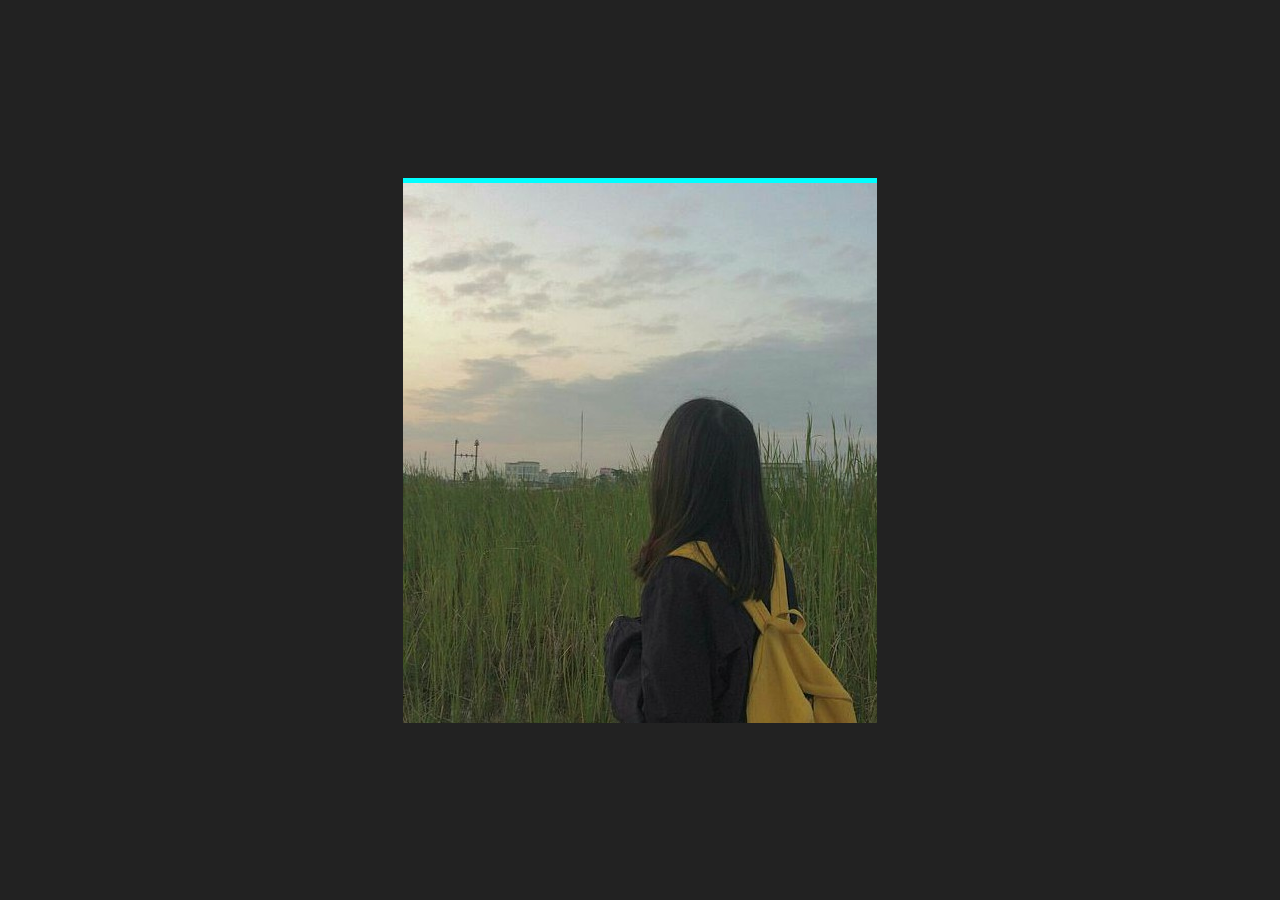
<file: Scan Ảnh/index.html>
<!DOCTYPE html>
<html lang="en">

<head>
    <meta charset="UTF-8">
    <link rel="stylesheet" href="assets/css/style.css">
    <title>Scan Ảnh</title>
</head>

<body>
    <div id="content">
        <div class="black">
            <img src="/Scan Ảnh/assets/img/Gai-xinh-che-mat (7).jpg" alt="">
        </div>
        <div class="front">
            <img class="anh" src="/Scan Ảnh/assets/img/276947454_528561675355023_2732669886045260870_n.jpg" alt="">
        </div>
    </div>
</body>

</html>
</file>
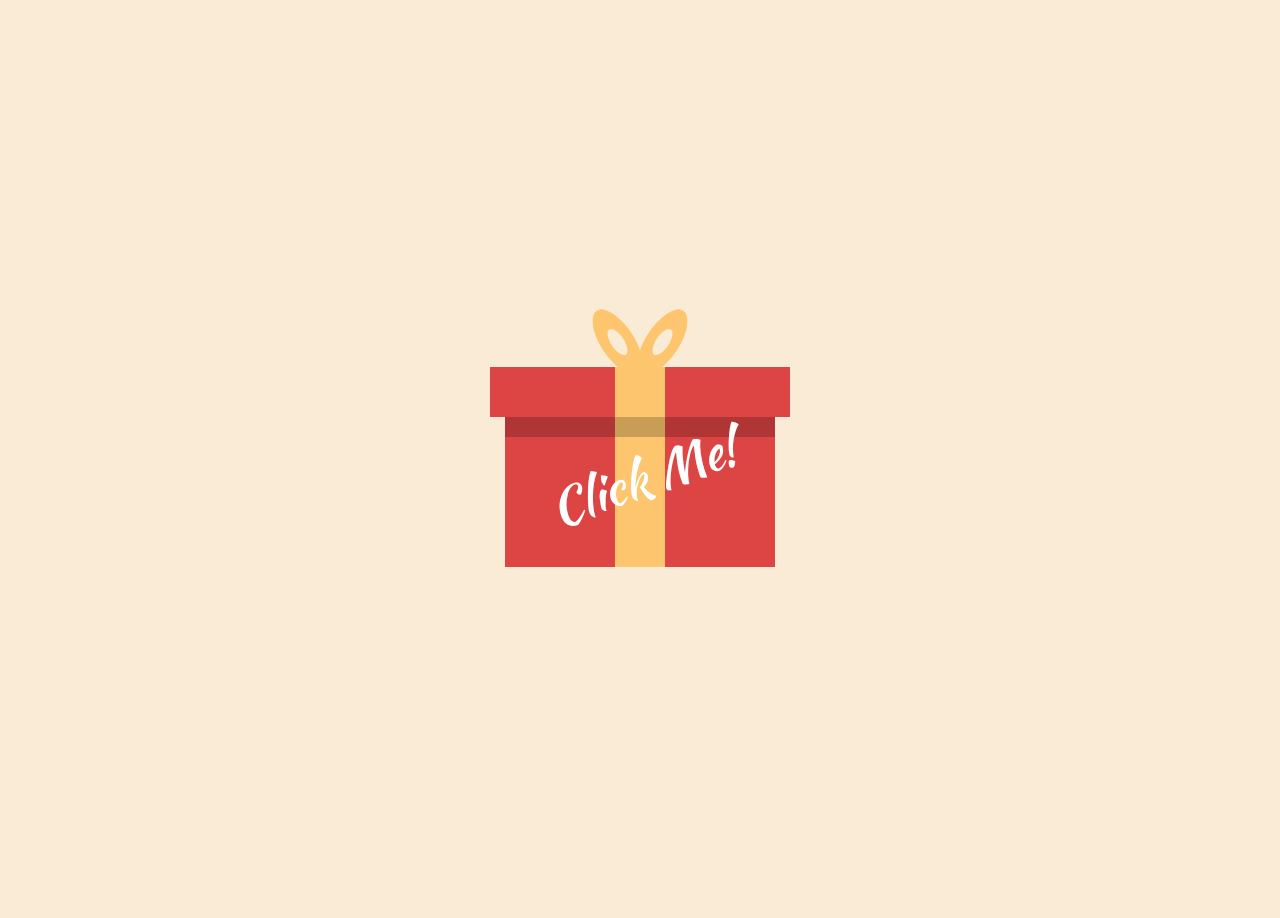
<file: HPBD/hihi.html>
<!DOCTYPE html>
<html lang="en">

<head>
    <meta charset="UTF-8">
    <meta http-equiv="X-UA-Compatible" content="IE=edge">
    <meta name="viewport" content="width=device-width, initial-scale=1.0">
    <title>Document</title>
    <style>
        /* Kaushan+Script, oregano, sail */
        @import url("https://fonts.googleapis.com/css?family=Kaushan+Script");

        html,
        body,
        .container {
            height: 100%;
            font-family: "Kaushan Script", "Sail", cursive;
        }

        body {
            background: #e74;
            overflow: hidden;
            background-image: linear-gradient(to bottom, #190e14, #0d0d4b 30%, #c76075 80%, #e9b64b 95%);
            background-image: radial-gradient(circle at center bottom, #e9b64b, #c76075 15%, #0d0d4b 75%, #190e14 90%);
            z-index: 99;
        }

        div#beach,
        canvas#canvas {
            position: absolute;
            top: 0;
            left: 0;
            width: 100%;
            height: 100%;
            z-index: 99;
        }

        div#beach {
            background-image: url(https://dl.dropbox.com/s/oe0oce2udq44bj5/beachsil2.png);
            /* background-size: cover; */
            background-position: bottom right;
            background-size: 1700px;
            background-repeat: no-repeat;
        }

        div#video {
            position: absolute;
            right: 243px;
            bottom: 200px;
        }

        div#video iframe {
            width: 255px;
            height: 155px;
        }

        #people {
            position: absolute;
            bottom: 65px;
            left: 40px;
            width: 140px;
        }

        #car {
            position: absolute;
            bottom: 46px;
            left: 180px;
            width: 230px;
        }

        div#sea {
            background-color: blue;
            height: 85px;
            position: absolute;
            bottom: 0;
            left: 0;
            width: 100%;
            background-image: radial-gradient(circle at center top, #23485a, #0d0246);
        }

        .merrywrap {
            position: absolute;
            right: 0px;
            left: 0px;
            bottom: 0px;
            top: 0px;
            background-color: antiquewhite;
            transition: background-color 0.5s ease;
            z-index: 1000;
            height: 102vh;
        }

        .giftbox {
            position: absolute;
            width: 300px;
            height: 200px;
            left: 50%;
            margin-left: -150px;
            top: 40%;
            z-index: 10;
        }

        .giftbox>div {
            background: #d44;
            position: absolute;
        }

        .giftbox>div:after,
        .giftbox>div:before {
            position: absolute;
            content: "";
            top: 0;
        }

        .giftbox:after {
            position: absolute;
            color: #fff;
            width: 100%;
            content: "Click Me!";
            left: 0;
            bottom: 0;
            font-size: 50px;
            text-align: center;
            transform: rotate(-20deg);
            transform-origin: 0 0;

        }

        .giftbox .cover {
            width: 100%;
            top: 0;
            left: 0;
            height: 25%;
            z-index: 2;
        }

        .giftbox .cover:before {
            position: absolute;
            height: 100%;
            left: 50%;
            width: 50px;
            transform: translateX(-50%);
            background: #fdc56d;
        }

        .giftbox .cover>div {
            position: absolute;
            width: 50px;
            height: 50px;
            left: 50%;
            top: -50px;
            transform: translateX(-50%);
        }

        .giftbox .cover>div:before,
        .giftbox .cover>div:after {
            position: absolute;
            left: 0;
            top: 0;
            width: 100%;
            height: 100%;
            content: "";
            box-shadow: inset 0 0 0 15px #fdc56d;
            border-radius: 30px;
            transform-origin: 50% 100%;
        }

        .giftbox .cover>div:before {
            transform: translateX(-45%) skewY(40deg);
        }

        .giftbox .cover>div:after {
            transform: translateX(45%) skewY(-40deg);
        }

        .giftbox .box {
            right: 5%;
            left: 5%;
            height: 80%;
            bottom: 0;
        }

        .giftbox .box:before {
            width: 50px;
            height: 100%;
            left: 50%;
            transform: translateX(-50%);
            background: #fdc56d;
        }

        .giftbox .box:after {
            width: 100%;
            height: 30px;
            background: rgba(0, 0, 0, 0.2);
        }

        .icons {
            position: absolute;
            left: 10px;
            /*top:50%;
  width: 100%;*/
            height: auto;
            transform: translateY(10px) rotate(-20deg);
        }

        .icons .row {
            width: 100%;
            text-align: center;
        }

        .icons .row span {
            color: #e5e5e5;
            text-shadow: 4px 4px 0 rgba(96, 125, 139, 0.4);
            font-size: 50px;
            display: inline-block;
            opacity: 0;
            transition: transform 0.5s ease-in, opacity 0.7s;
        }

        .step-1 .giftbox {
            animation: wobble 0.5s linear infinite forwards;
        }

        .step-1 .cover {
            animation: wobble 0.5s linear infinite 0.1s forwards;
        }

        .step-1 .icons .row span {
            opacity: 1;
        }

        .step-2 .giftbox:after {
            opacity: 0;
        }

        .step-3 .giftbox,
        .step-4 .giftbox {
            opacity: 0;
            z-index: 1;
        }

        .step-3 .giftbox:after,
        .step-4 .giftbox:after {
            opacity: 0;
        }

        .step-2 .giftbox .cover {
            animation: flyUp 0.4s ease-in forwards;
        }

        .step-2 .giftbox .box {
            animation: flyDown 0.2s ease-in 0.05s forwards;
        }

        @keyframes wobble {
            25% {
                transform: rotate(4deg);
            }

            75% {
                transform: rotate(-2deg);
            }
        }

        @keyframes flyUp {
            75% {
                opacity: 1;
            }

            100% {
                transform: translateY(-1000px) rotate(20deg);
                opacity: 0;
            }
        }

        @keyframes flyDown {
            75% {
                opacity: 1;
            }

            100% {
                transform: translateY(100%);
                opacity: 0;
            }
        }

        .step-1 .icons .row span {
            opacity: 0;
        }

        .step-1 .icons .row span:first-child {
            transform: translateY(700%) translateX(600%);
        }

        .step-1 .icons .row span:nth-child(2) {
            transform: translateY(700%) translateX(500%);
        }

        .step-1 .icons .row span:nth-child(3) {
            transform: translateY(700%) translateX(400%);
        }

        .step-1 .icons .row span:nth-child(4) {
            transform: translateY(700%) translateX(300%);
        }

        .step-1 .icons .row span:nth-child(5) {
            transform: translateY(700%) translateX(200%);
        }

        .step-1 .icons .row span:nth-child(6) {
            transform: translateY(700%) translateX(100%);
        }

        .step-1 .icons .row span:nth-child(7) {
            transform: translateY(700%) translateX(0);
        }

        .step-1 .icons .row span:nth-child(8) {
            transform: translateY(700%) translateX(-100%);
        }

        .step-1 .icons .row span:nth-child(9) {
            transform: translateY(700%) translateX(-200%);
        }

        .step-1 .icons .row span:nth-child(10) {
            transform: translateY(700%) translateX(-300%);
        }

        .step-1 .icons .row span:nth-child(11) {
            transform: translateY(700%) translateX(-400%);
        }

        .step-1 .icons .row span:nth-child(12) {
            transform: translateY(700%) translateX(-500%);
        }

        .step-1 .icons .row span:nth-child(13) {
            transform: translateY(700%) translateX(-600%);
        }

        .step-2 .icons .row span:nth-child(2) {
            -webkit-transition-delay: 0.1s;
            transition-delay: 0.1s;
        }

        .step-2 .icons .row span:nth-child(3) {
            -webkit-transition-delay: 0.15s;
            transition-delay: 0.15s;
        }

        .step-2 .icons .row span:nth-child(4) {
            -webkit-transition-delay: 0.2s;
            transition-delay: 0.2s;
        }

        .step-2 .icons .row span:nth-child(5) {
            -webkit-transition-delay: 0.25s;
            transition-delay: 0.25s;
        }

        .step-2 .icons .row span:nth-child(6) {
            -webkit-transition-delay: 0.3s;
            transition-delay: 0.3s;
        }

        .step-2 .icons .row span:nth-child(7) {
            -webkit-transition-delay: 0.35s;
            transition-delay: 0.35s;
        }

        .step-2 .icons .row span:nth-child(8) {
            -webkit-transition-delay: 0.4s;
            transition-delay: 0.4s;
        }

        .step-2 .icons .row span:nth-child(9) {
            -webkit-transition-delay: 0.45s;
            transition-delay: 0.45s;
        }

        .step-2 .icons .row span:nth-child(10) {
            -webkit-transition-delay: 0.5s;
            transition-delay: 0.5s;
        }

        .step-2 .icons .row span:nth-child(11) {
            -webkit-transition-delay: 0.55s;
            transition-delay: 0.55s;
        }

        .step-2 .icons .row span:nth-child(12) {
            -webkit-transition-delay: 0.6s;
            transition-delay: 0.6s;
        }

        .step-2 .icons .row span:nth-child(13) {
            -webkit-transition-delay: 0.65s;
            transition-delay: 0.65s;
        }

        .step-2 .icons span,
        .step-3 .icons span,
        .step-4 .icons span {
            opacity: 1;
            transition-timing-function: cubic-bezier(0, 0, 0.2, 0.91);
        }

        .step-4 .icons .row span,
        .step-3 .icons .row span {
            /*animation: wobble 0.6s linear infinite forwards;*/
            color: #c6e2ff;
            animation: neon 0.08s ease-in-out infinite alternate;
        }

        .step-4 .icons .row span:nth-child(even),
        .step-3 .icons .row span:nth-child(even) {
            animation-duration: 0.7s;
        }

        @keyframes neon {
            from {
                text-shadow: 0 0 6px rgba(202, 228, 225, 0.92), 0 0 30px rgba(202, 228, 225, 0.34), 0 0 12px rgba(30, 132, 242, 0.52), 0 0 21px rgba(30, 132, 242, 0.92), 0 0 34px rgba(30, 132, 242, 0.78), 0 0 54px rgba(30, 132, 242, 0.92);
            }

            to {
                text-shadow: 0 0 6px rgba(202, 228, 225, 0.98), 0 0 30px rgba(202, 228, 225, 0.42), 0 0 12px rgba(30, 132, 242, 0.58), 0 0 22px rgba(30, 132, 242, 0.84), 0 0 38px rgba(30, 132, 242, 0.88), 0 0 60px #1e84f2;
            }
        }

        .moon {
            position: absolute;
            top: 10%;
            right: 200px;
            width: 100px;
            height: 100px;
            border-radius: 50%;
            background: #ddd;
            box-shadow: inset 20px -10px 0 0 #b9b9b9;
        }

        .moon .crater1 {
            position: absolute;
            width: 30px;
            height: 30px;
            border-radius: 50%;
            background: #bbb;
            box-shadow: inset -3px 1.5px 0 0 #aaa;
            top: 20px;
            right: 20px;
        }

        .moon .crater2 {
            position: absolute;
            width: 10px;
            height: 10px;
            border-radius: 50%;
            background: #bbb;
            box-shadow: inset -1px 0.5px 0 0 #aaa;
            top: 45px;
            right: 50px;
        }

        .moon .crater3 {
            position: absolute;
            width: 15px;
            height: 15px;
            border-radius: 50%;
            background: #bbb;
            box-shadow: inset -1.5px 0.75px 0 0 #aaa;
            top: 60px;
            right: 25px;
        }

        @media (min-width: 1000px) {
            .icons {
                left: 30px;
            }

            .icons .row span {
                font-size: 56px;
            }

            #people {
                left: 80px;
                bottom: 70px;
                width: 160px;
            }

            div#beach {
                background-size: 2000px;
            }

            div#video {
                right: 290px;
                bottom: 235px;
            }

            div#video iframe {
                width: 295px;
                height: 185px;
            }

            .moon {
                right: 230px;
            }
        }

        canvas#c {
            position: absolute;
            top: 0;
            left: 0;
        }
    </style>

    <style>
        #balloon-container {
            height: 100vh;
            padding: 1em;
            box-sizing: border-box;
            display: flex;
            flex-wrap: wrap;
            overflow: hidden;
            transition: opacity 500ms;
        }

        .balloon {
            height: 125px;
            width: 105px;
            border-radius: 75% 75% 70% 70%;
            position: relative;
        }

        .balloon:before {
            content: "";
            height: 75px;
            width: 1px;
            padding: 1px;
            background-color: #FDFD96;
            display: block;
            position: absolute;
            top: 125px;
            left: 0;
            right: 0;
            margin: auto;
        }

        .balloon:after {
            content: "▲";
            text-align: center;
            display: block;
            position: absolute;
            color: inherit;
            top: 120px;
            left: 0;
            right: 0;
            margin: auto;
        }

        @keyframes float {
            from {
                transform: translateY(100vh);
                opacity: 1;
            }

            to {
                transform: translateY(-300vh);
                opacity: 0;
            }
        }
    </style>
</head>

<body>


    <canvas id="canvas"></canvas>
    <div id="merrywrap" class="merrywrap">
        <div class="giftbox">
            <div class="cover">
                <div></div>
            </div>
            <div class="box"></div>
        </div>

    </div>
    <canvas id="c"></canvas>
    <div id="balloon-container">
    </div>


    <script>
        var w = c.width = window.innerWidth,
            h = c.height = window.innerHeight,
            ctx = c.getContext('2d'),

            hw = w / 2, // half-width
            hh = h / 2,

            opts = {
                strings: ['HAPPY', 'BIRTHDAY!', 'HÙNG'],
                charSize: 120,
                charSpacing: 120,
                lineHeight: 120,

                cx: w / 2,
                cy: h / 2,

                fireworkPrevPoints: 10,
                fireworkBaseLineWidth: 5,
                fireworkAddedLineWidth: 8,
                fireworkSpawnTime: 200,
                fireworkBaseReachTime: 30,
                fireworkAddedReachTime: 30,
                fireworkCircleBaseSize: 20,
                fireworkCircleAddedSize: 10,
                fireworkCircleBaseTime: 30,
                fireworkCircleAddedTime: 30,
                fireworkCircleFadeBaseTime: 10,
                fireworkCircleFadeAddedTime: 5,
                fireworkBaseShards: 5,
                fireworkAddedShards: 5,
                fireworkShardPrevPoints: 3,
                fireworkShardBaseVel: 4,
                fireworkShardAddedVel: 2,
                fireworkShardBaseSize: 3,
                fireworkShardAddedSize: 3,
                gravity: .1,
                upFlow: -.1,
                letterContemplatingWaitTime: 360,
                balloonSpawnTime: 20,
                balloonBaseInflateTime: 10,
                balloonAddedInflateTime: 10,
                balloonBaseSize: 20,
                balloonAddedSize: 20,
                balloonBaseVel: .4,
                balloonAddedVel: .4,
                balloonBaseRadian: -(Math.PI / 2 - .5),
                balloonAddedRadian: -1,
            },
            calc = {
                totalWidth: opts.charSpacing * Math.max(opts.strings[0].length, opts.strings[1].length)
            },

            Tau = Math.PI * 2,
            TauQuarter = Tau / 4,

            letters = [];

        ctx.font = opts.charSize + 'px Verdana';

        function Letter(char, x, y) {
            this.char = char;
            this.x = x;
            this.y = y;

            this.dx = -ctx.measureText(char).width / 2;
            this.dy = +opts.charSize / 2;

            this.fireworkDy = this.y - hh;

            var hue = x / calc.totalWidth * 360;

            this.color = 'hsl(hue,80%,50%)'.replace('hue', hue);
            this.lightAlphaColor = 'hsla(hue,80%,light%,alp)'.replace('hue', hue);
            this.lightColor = 'hsl(hue,80%,light%)'.replace('hue', hue);
            this.alphaColor = 'hsla(hue,80%,50%,alp)'.replace('hue', hue);

            this.reset();
        }
        Letter.prototype.reset = function () {

            this.phase = 'firework';
            this.tick = 0;
            this.spawned = false;
            this.spawningTime = opts.fireworkSpawnTime * Math.random() | 0;
            this.reachTime = opts.fireworkBaseReachTime + opts.fireworkAddedReachTime * Math.random() | 0;
            this.lineWidth = opts.fireworkBaseLineWidth + opts.fireworkAddedLineWidth * Math.random();
            this.prevPoints = [[0, hh, 0]];
        }
        Letter.prototype.step = function () {

            if (this.phase === 'firework') {

                if (!this.spawned) {

                    ++this.tick;
                    if (this.tick >= this.spawningTime) {

                        this.tick = 0;
                        this.spawned = true;
                    }

                } else {

                    ++this.tick;

                    var linearProportion = this.tick / this.reachTime,
                        armonicProportion = Math.sin(linearProportion * TauQuarter),

                        x = linearProportion * this.x,
                        y = hh + armonicProportion * this.fireworkDy;

                    if (this.prevPoints.length > opts.fireworkPrevPoints)
                        this.prevPoints.shift();

                    this.prevPoints.push([x, y, linearProportion * this.lineWidth]);

                    var lineWidthProportion = 1 / (this.prevPoints.length - 1);

                    for (var i = 1; i < this.prevPoints.length; ++i) {

                        var point = this.prevPoints[i],
                            point2 = this.prevPoints[i - 1];

                        ctx.strokeStyle = this.alphaColor.replace('alp', i / this.prevPoints.length);
                        ctx.lineWidth = point[2] * lineWidthProportion * i;
                        ctx.beginPath();
                        ctx.moveTo(point[0], point[1]);
                        ctx.lineTo(point2[0], point2[1]);
                        ctx.stroke();

                    }

                    if (this.tick >= this.reachTime) {

                        this.phase = 'contemplate';

                        this.circleFinalSize = opts.fireworkCircleBaseSize + opts.fireworkCircleAddedSize * Math.random();
                        this.circleCompleteTime = opts.fireworkCircleBaseTime + opts.fireworkCircleAddedTime * Math.random() | 0;
                        this.circleCreating = true;
                        this.circleFading = false;

                        this.circleFadeTime = opts.fireworkCircleFadeBaseTime + opts.fireworkCircleFadeAddedTime * Math.random() | 0;
                        this.tick = 0;
                        this.tick2 = 0;

                        this.shards = [];

                        var shardCount = opts.fireworkBaseShards + opts.fireworkAddedShards * Math.random() | 0,
                            angle = Tau / shardCount,
                            cos = Math.cos(angle),
                            sin = Math.sin(angle),

                            x = 1,
                            y = 0;

                        for (var i = 0; i < shardCount; ++i) {
                            var x1 = x;
                            x = x * cos - y * sin;
                            y = y * cos + x1 * sin;

                            this.shards.push(new Shard(this.x, this.y, x, y, this.alphaColor));
                        }
                    }

                }
            } else if (this.phase === 'contemplate') {

                ++this.tick;

                if (this.circleCreating) {

                    ++this.tick2;
                    var proportion = this.tick2 / this.circleCompleteTime,
                        armonic = -Math.cos(proportion * Math.PI) / 2 + .5;

                    ctx.beginPath();
                    ctx.fillStyle = this.lightAlphaColor.replace('light', 50 + 50 * proportion).replace('alp', proportion);
                    ctx.beginPath();
                    ctx.arc(this.x, this.y, armonic * this.circleFinalSize, 0, Tau);
                    ctx.fill();

                    if (this.tick2 > this.circleCompleteTime) {
                        this.tick2 = 0;
                        this.circleCreating = false;
                        this.circleFading = true;
                    }
                } else if (this.circleFading) {

                    ctx.fillStyle = this.lightColor.replace('light', 70);
                    ctx.fillText(this.char, this.x + this.dx, this.y + this.dy);

                    ++this.tick2;
                    var proportion = this.tick2 / this.circleFadeTime,
                        armonic = -Math.cos(proportion * Math.PI) / 2 + .5;

                    ctx.beginPath();
                    ctx.fillStyle = this.lightAlphaColor.replace('light', 100).replace('alp', 1 - armonic);
                    ctx.arc(this.x, this.y, this.circleFinalSize, 0, Tau);
                    ctx.fill();

                    if (this.tick2 >= this.circleFadeTime)
                        this.circleFading = false;

                } else {

                    ctx.fillStyle = this.lightColor.replace('light', 70);
                    ctx.fillText(this.char, this.x + this.dx, this.y + this.dy);
                }

                for (var i = 0; i < this.shards.length; ++i) {

                    this.shards[i].step();

                    if (!this.shards[i].alive) {
                        this.shards.splice(i, 1);
                        --i;
                    }
                }

                if (this.tick > opts.letterContemplatingWaitTime) {

                    this.phase = 'balloon';

                    this.tick = 0;
                    this.spawning = true;
                    this.spawnTime = opts.balloonSpawnTime * Math.random() | 0;
                    this.inflating = false;
                    this.inflateTime = opts.balloonBaseInflateTime + opts.balloonAddedInflateTime * Math.random() | 0;
                    this.size = opts.balloonBaseSize + opts.balloonAddedSize * Math.random() | 0;

                    var rad = opts.balloonBaseRadian + opts.balloonAddedRadian * Math.random(),
                        vel = opts.balloonBaseVel + opts.balloonAddedVel * Math.random();

                    this.vx = Math.cos(rad) * vel;
                    this.vy = Math.sin(rad) * vel;
                }
            } else if (this.phase === 'balloon') {

                ctx.strokeStyle = this.lightColor.replace('light', 80);

                if (this.spawning) {

                    ++this.tick;
                    ctx.fillStyle = this.lightColor.replace('light', 70);
                    ctx.fillText(this.char, this.x + this.dx, this.y + this.dy);

                    if (this.tick >= this.spawnTime) {
                        this.tick = 0;
                        this.spawning = false;
                        this.inflating = true;
                    }
                } else if (this.inflating) {

                    ++this.tick;

                    var proportion = this.tick / this.inflateTime,
                        x = this.cx = this.x,
                        y = this.cy = this.y - this.size * proportion;

                    ctx.fillStyle = this.alphaColor.replace('alp', proportion);
                    ctx.beginPath();
                    generateBalloonPath(x, y, this.size * proportion);
                    ctx.fill();

                    ctx.beginPath();
                    ctx.moveTo(x, y);
                    ctx.lineTo(x, this.y);
                    ctx.stroke();

                    ctx.fillStyle = this.lightColor.replace('light', 70);
                    ctx.fillText(this.char, this.x + this.dx, this.y + this.dy);

                    if (this.tick >= this.inflateTime) {
                        this.tick = 0;
                        this.inflating = false;
                    }

                } else {

                    this.cx += this.vx;
                    this.cy += this.vy += opts.upFlow;

                    ctx.fillStyle = this.color;
                    ctx.beginPath();
                    generateBalloonPath(this.cx, this.cy, this.size);
                    ctx.fill();

                    ctx.beginPath();
                    ctx.moveTo(this.cx, this.cy);
                    ctx.lineTo(this.cx, this.cy + this.size);
                    ctx.stroke();

                    ctx.fillStyle = this.lightColor.replace('light', 70);
                    ctx.fillText(this.char, this.cx + this.dx, this.cy + this.dy + this.size);

                    if (this.cy + this.size < -hh || this.cx < -hw || this.cy > hw)
                        this.phase = 'done';

                }
            }
        }
        function Shard(x, y, vx, vy, color) {

            var vel = opts.fireworkShardBaseVel + opts.fireworkShardAddedVel * Math.random();

            this.vx = vx * vel;
            this.vy = vy * vel;

            this.x = x;
            this.y = y;

            this.prevPoints = [[x, y]];
            this.color = color;

            this.alive = true;

            this.size = opts.fireworkShardBaseSize + opts.fireworkShardAddedSize * Math.random();
        }
        Shard.prototype.step = function () {

            this.x += this.vx;
            this.y += this.vy += opts.gravity;

            if (this.prevPoints.length > opts.fireworkShardPrevPoints)
                this.prevPoints.shift();

            this.prevPoints.push([this.x, this.y]);

            var lineWidthProportion = this.size / this.prevPoints.length;

            for (var k = 0; k < this.prevPoints.length - 1; ++k) {

                var point = this.prevPoints[k],
                    point2 = this.prevPoints[k + 1];

                ctx.strokeStyle = this.color.replace('alp', k / this.prevPoints.length);
                ctx.lineWidth = k * lineWidthProportion;
                ctx.beginPath();
                ctx.moveTo(point[0], point[1]);
                ctx.lineTo(point2[0], point2[1]);
                ctx.stroke();

            }

            if (this.prevPoints[0][1] > hh)
                this.alive = false;
        }
        function generateBalloonPath(x, y, size) {

            ctx.moveTo(x, y);
            ctx.bezierCurveTo(x - size / 2, y - size / 2,
                x - size / 4, y - size,
                x, y - size);
            ctx.bezierCurveTo(x + size / 4, y - size,
                x + size / 2, y - size / 2,
                x, y);
        }

        function anim() {

            window.requestAnimationFrame(anim);

            ctx.fillStyle = '#111';
            ctx.fillRect(0, 0, w, h);

            ctx.translate(hw, hh);

            var done = true;
            for (var l = 0; l < letters.length; ++l) {

                letters[l].step();
                if (letters[l].phase !== 'done')
                    done = false;
            }

            ctx.translate(-hw, -hh);

            if (done)
                for (var l = 0; l < letters.length; ++l)
                    letters[l].reset();
        }

        for (var i = 0; i < opts.strings.length; ++i) {
            for (var j = 0; j < opts.strings[i].length; ++j) {
                letters.push(new Letter(opts.strings[i][j],
                    j * opts.charSpacing + opts.charSpacing / 2 - opts.strings[i].length * opts.charSize / 2,
                    i * opts.lineHeight + opts.lineHeight / 2 - opts.strings.length * opts.lineHeight / 2));
            }
        }

        setTimeout(() => {
            anim();

            ctx.font = opts.charSize + 'px Verdana';
        }, 2000);

        // window.addEventListener('resize', function () {

        //     w = c.width = window.innerWidth;
        //     h = c.height = window.innerHeight;

        //     hw = w / 2;
        //     hh = h / 2;

        //     ctx.font = opts.charSize + 'px Verdana';
        // })
    </script>

    <script>
        window.requestAnimFrame = (function () {
            return window.requestAnimationFrame ||
                window.webkitRequestAnimationFrame ||
                window.mozRequestAnimationFrame ||
                function (callback) {
                    window.setTimeout(callback, 1000 / 60);
                };
        })();

        // now we will setup our basic variables for the demo
        var canvas = document.getElementById('canvas'),
            ctx = canvas.getContext('2d'),
            // full screen dimensions
            cw = window.innerWidth,
            ch = window.innerHeight,
            // firework collection
            fireworks = [],
            // particle collection
            particles = [],
            // starting hue
            hue = 120,
            // when launching fireworks with a click, too many get launched at once without a limiter, one launch per 5 loop ticks
            limiterTotal = 5,
            limiterTick = 0,
            // this will time the auto launches of fireworks, one launch per 80 loop ticks
            timerTotal = 80,
            timerTick = 0,
            mousedown = false,
            // mouse x coordinate,
            mx,
            // mouse y coordinate
            my;

        // set canvas dimensions
        canvas.width = cw;
        canvas.height = ch;

        // now we are going to setup our function placeholders for the entire demo

        // get a random number within a range
        function random(min, max) {
            return Math.random() * (max - min) + min;
        }

        // calculate the distance between two points
        function calculateDistance(p1x, p1y, p2x, p2y) {
            var xDistance = p1x - p2x,
                yDistance = p1y - p2y;
            return Math.sqrt(Math.pow(xDistance, 2) + Math.pow(yDistance, 2));
        }

        // create firework
        function Firework(sx, sy, tx, ty) {
            // actual coordinates
            this.x = sx;
            this.y = sy;
            // starting coordinates
            this.sx = sx;
            this.sy = sy;
            // target coordinates
            this.tx = tx;
            this.ty = ty;
            // distance from starting point to target
            this.distanceToTarget = calculateDistance(sx, sy, tx, ty);
            this.distanceTraveled = 0;
            // track the past coordinates of each firework to create a trail effect, increase the coordinate count to create more prominent trails
            this.coordinates = [];
            this.coordinateCount = 3;
            // populate initial coordinate collection with the current coordinates
            while (this.coordinateCount--) {
                this.coordinates.push([this.x, this.y]);
            }
            this.angle = Math.atan2(ty - sy, tx - sx);
            this.speed = 2;
            this.acceleration = 1.05;
            this.brightness = random(50, 70);
            // circle target indicator radius
            this.targetRadius = 1;
        }

        // update firework
        Firework.prototype.update = function (index) {
            // remove last item in coordinates array
            this.coordinates.pop();
            // add current coordinates to the start of the array
            this.coordinates.unshift([this.x, this.y]);

            // cycle the circle target indicator radius
            if (this.targetRadius < 8) {
                this.targetRadius += 0.3;
            } else {
                this.targetRadius = 1;
            }

            // speed up the firework
            this.speed *= this.acceleration;

            // get the current velocities based on angle and speed
            var vx = Math.cos(this.angle) * this.speed,
                vy = Math.sin(this.angle) * this.speed;
            // how far will the firework have traveled with velocities applied?
            this.distanceTraveled = calculateDistance(this.sx, this.sy, this.x + vx, this.y + vy);

            // if the distance traveled, including velocities, is greater than the initial distance to the target, then the target has been reached
            if (this.distanceTraveled >= this.distanceToTarget) {
                createParticles(this.tx, this.ty);
                // remove the firework, use the index passed into the update function to determine which to remove
                fireworks.splice(index, 1);
            } else {
                // target not reached, keep traveling
                this.x += vx;
                this.y += vy;
            }
        }

        // draw firework
        Firework.prototype.draw = function () {
            ctx.beginPath();
            // move to the last tracked coordinate in the set, then draw a line to the current x and y
            ctx.moveTo(this.coordinates[this.coordinates.length - 1][0], this.coordinates[this.coordinates.length - 1][1]);
            ctx.lineTo(this.x, this.y);
            ctx.strokeStyle = 'hsl(' + hue + ', 100%, ' + this.brightness + '%)';
            ctx.stroke();

            ctx.beginPath();
            // draw the target for this firework with a pulsing circle
            ctx.arc(this.tx, this.ty, this.targetRadius, 0, Math.PI * 2);
            ctx.stroke();
        }

        // create particle
        function Particle(x, y) {
            this.x = x;
            this.y = y;
            // track the past coordinates of each particle to create a trail effect, increase the coordinate count to create more prominent trails
            this.coordinates = [];
            this.coordinateCount = 5;
            while (this.coordinateCount--) {
                this.coordinates.push([this.x, this.y]);
            }
            // set a random angle in all possible directions, in radians
            this.angle = random(0, Math.PI * 2);
            this.speed = random(1, 10);
            // friction will slow the particle down
            this.friction = 0.95;
            // gravity will be applied and pull the particle down
            this.gravity = 1;
            // set the hue to a random number +-20 of the overall hue variable
            this.hue = random(hue - 20, hue + 20);
            this.brightness = random(50, 80);
            this.alpha = 1;
            // set how fast the particle fades out
            this.decay = random(0.015, 0.03);
        }

        // update particle
        Particle.prototype.update = function (index) {
            // remove last item in coordinates array
            this.coordinates.pop();
            // add current coordinates to the start of the array
            this.coordinates.unshift([this.x, this.y]);
            // slow down the particle
            this.speed *= this.friction;
            // apply velocity
            this.x += Math.cos(this.angle) * this.speed;
            this.y += Math.sin(this.angle) * this.speed + this.gravity;
            // fade out the particle
            this.alpha -= this.decay;

            // remove the particle once the alpha is low enough, based on the passed in index
            if (this.alpha <= this.decay) {
                particles.splice(index, 1);
            }
        }

        // draw particle
        Particle.prototype.draw = function () {
            ctx.beginPath();
            // move to the last tracked coordinates in the set, then draw a line to the current x and y
            ctx.moveTo(this.coordinates[this.coordinates.length - 1][0], this.coordinates[this.coordinates.length - 1][1]);
            ctx.lineTo(this.x, this.y);
            ctx.strokeStyle = 'hsla(' + this.hue + ', 100%, ' + this.brightness + '%, ' + this.alpha + ')';
            ctx.stroke();
        }

        // create particle group/explosion
        function createParticles(x, y) {
            // increase the particle count for a bigger explosion, beware of the canvas performance hit with the increased particles though
            var particleCount = 30;
            while (particleCount--) {
                particles.push(new Particle(x, y));
            }
        }

        // main demo loop
        function loop() {
            // this function will run endlessly with requestAnimationFrame
            requestAnimFrame(loop);

            // increase the hue to get different colored fireworks over time
            hue += 0.5;

            // normally, clearRect() would be used to clear the canvas
            // we want to create a trailing effect though
            // setting the composite operation to destination-out will allow us to clear the canvas at a specific opacity, rather than wiping it entirely
            ctx.globalCompositeOperation = 'destination-out';
            // decrease the alpha property to create more prominent trails
            ctx.fillStyle = 'rgba(0, 0, 0, 0.5)';
            ctx.fillRect(0, 0, cw, ch);
            // change the composite operation back to our main mode
            // lighter creates bright highlight points as the fireworks and particles overlap each other
            ctx.globalCompositeOperation = 'lighter';

            // loop over each firework, draw it, update it
            var i = fireworks.length;
            while (i--) {
                fireworks[i].draw();
                fireworks[i].update(i);
            }

            // loop over each particle, draw it, update it
            var i = particles.length;
            while (i--) {
                particles[i].draw();
                particles[i].update(i);
            }

            // launch fireworks automatically to random coordinates, when the mouse isn't down
            if (timerTick >= timerTotal) {
                if (!mousedown) {
                    // start the firework at the bottom middle of the screen, then set the random target coordinates, the random y coordinates will be set within the range of the top half of the screen
                    fireworks.push(new Firework(cw / 2, ch, random(0, cw), random(0, ch / 2)));
                    timerTick = 0;
                }
            } else {
                timerTick++;
            }

            // limit the rate at which fireworks get launched when mouse is down
            if (limiterTick >= limiterTotal) {
                if (mousedown) {
                    // start the firework at the bottom middle of the screen, then set the current mouse coordinates as the target
                    fireworks.push(new Firework(cw / 2, ch, mx, my));
                    limiterTick = 0;
                }
            } else {
                limiterTick++;
            }
        }

        window.onload = function () {
            var merrywrap = document.getElementById("merrywrap");
            var box = merrywrap.getElementsByClassName("giftbox")[0];
            var step = 1;
            var stepMinutes = [500, 500, 200, 200];
            function init() {
                box.addEventListener("click", openBox, false);
            }
            function stepClass(step) {
                merrywrap.className = 'merrywrap';
                merrywrap.className = 'merrywrap step-' + step;
            }
            function openBox() {
                if (step === 1) {
                    box.removeEventListener("click", openBox, false);
                }
                stepClass(step);
                if (step === 3) {
                }
                if (step === 4) {
                    reveal();
                    return;
                }
                setTimeout(openBox, stepMinutes[step - 1]);
                step++;
            }

            init();

        }

        function reveal() {
            document.querySelector('.merrywrap').style.backgroundColor = 'transparent';

            loop();

            var w, h;
            if (window.innerWidth >= 1000) {
                w = 295; h = 185;
            }
            else {
                w = 255; h = 155;
            }

            var ifrm = document.createElement("iframe");
            ifrm.setAttribute("src", "https://www.youtube.com/embed/KDxJlW6cxRk?controls=0&loop=1&autoplay=1");
            //ifrm.style.width = `${w}px`;
            //ifrm.style.height = `${h}px`;
            ifrm.style.border = 'none';
            document.querySelector('#video').appendChild(ifrm);
        }
    </script>

    <script>
        const balloonContainer = document.getElementById("balloon-container");

        function random(num) {
            return Math.floor(Math.random() * num);
        }

        function getRandomStyles() {
            var r = random(255);
            var g = random(255);
            var b = random(255);
            var mt = random(200);
            var ml = random(50);
            var dur = random(5) + 5;
            return `
background-color: rgba(${r},${g},${b},0.7);
color: rgba(${r},${g},${b},0.7); 
box-shadow: inset -7px -3px 10px rgba(${r - 10},${g - 10},${b - 10},0.7);
margin: ${mt}px 0 0 ${ml}px;
animation: float ${dur}s ease-in infinite
`;
        }

        function createBalloons(num) {
            for (var i = num; i > 0; i--) {
                var balloon = document.createElement("div");
                balloon.className = "balloon";
                balloon.style.cssText = getRandomStyles();
                balloonContainer.append(balloon);
            }
        }

        // function removeBalloons() {
        //     balloonContainer.style.opacity = 0;
        //     setTimeout(() => {
        //         balloonContainer.remove()
        //     }, 500)
        // }

        window.addEventListener("load", () => {
            createBalloons(30)
        });

        window.addEventListener("click", () => {
            removeBalloons();
        });

    </script>

</body>

</html>
</file>
<file: Scan Ảnh/assets/css/style.css>
* {
    margin: 0;
    padding: 0;
}

body {
    width: 100%;
    height: 100vh;
    background-color: #222;
    display: flex;
    justify-content: center;
    align-items: center;
}

#content {
    position: relative;
    width: 474px;
    height: 545px;
}

#content .black,
#content .front {
    position: absolute;
    width: 474px;
    height: 545px;
    overflow: hidden;
}

#content .front {
    border-bottom: 5px solid aqua;
    height: 0px;
    animation: animate 2s infinite alternate;
    overflow: hidden;
}

#content .front .anh {
    width: 474px;
    height: 545px;
}

@keyframes animate {
    0% {
        height: 0px;
    }

    100% {
        height: 540px;
    }
}
</file>
